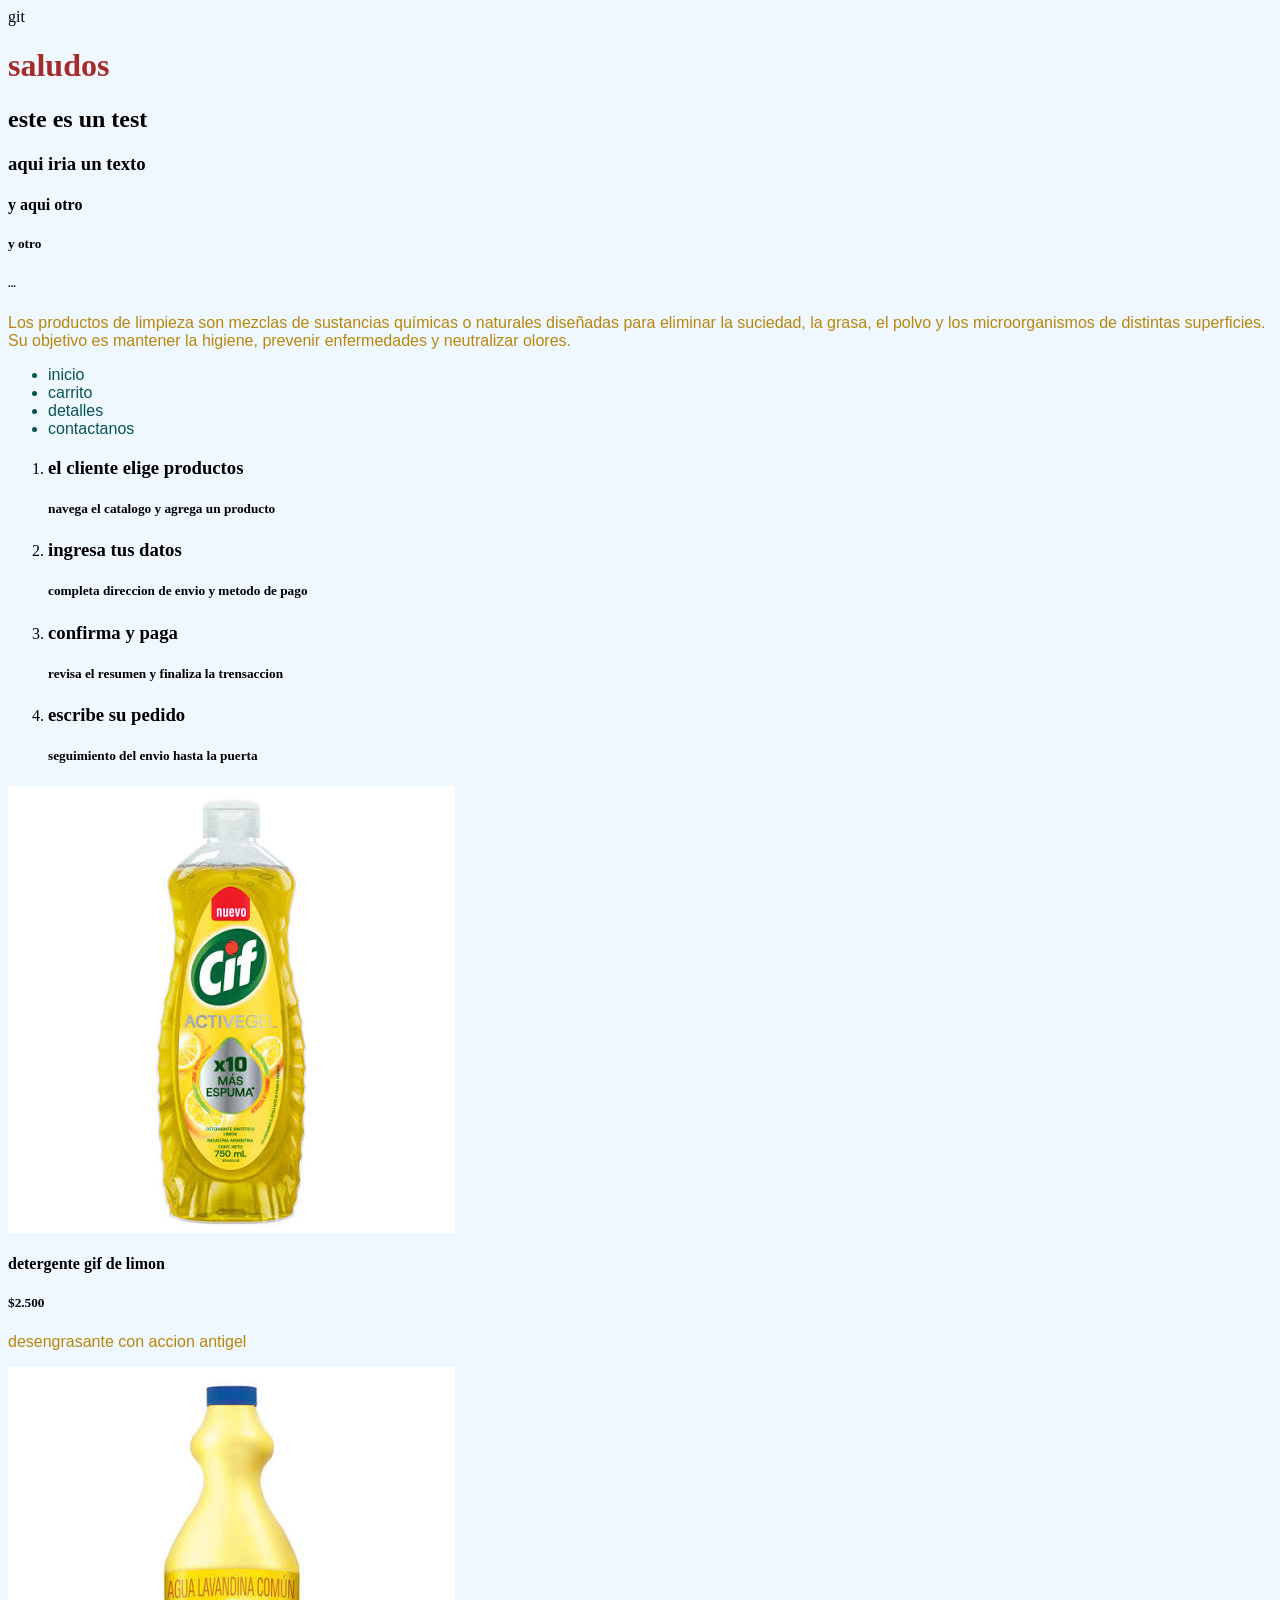
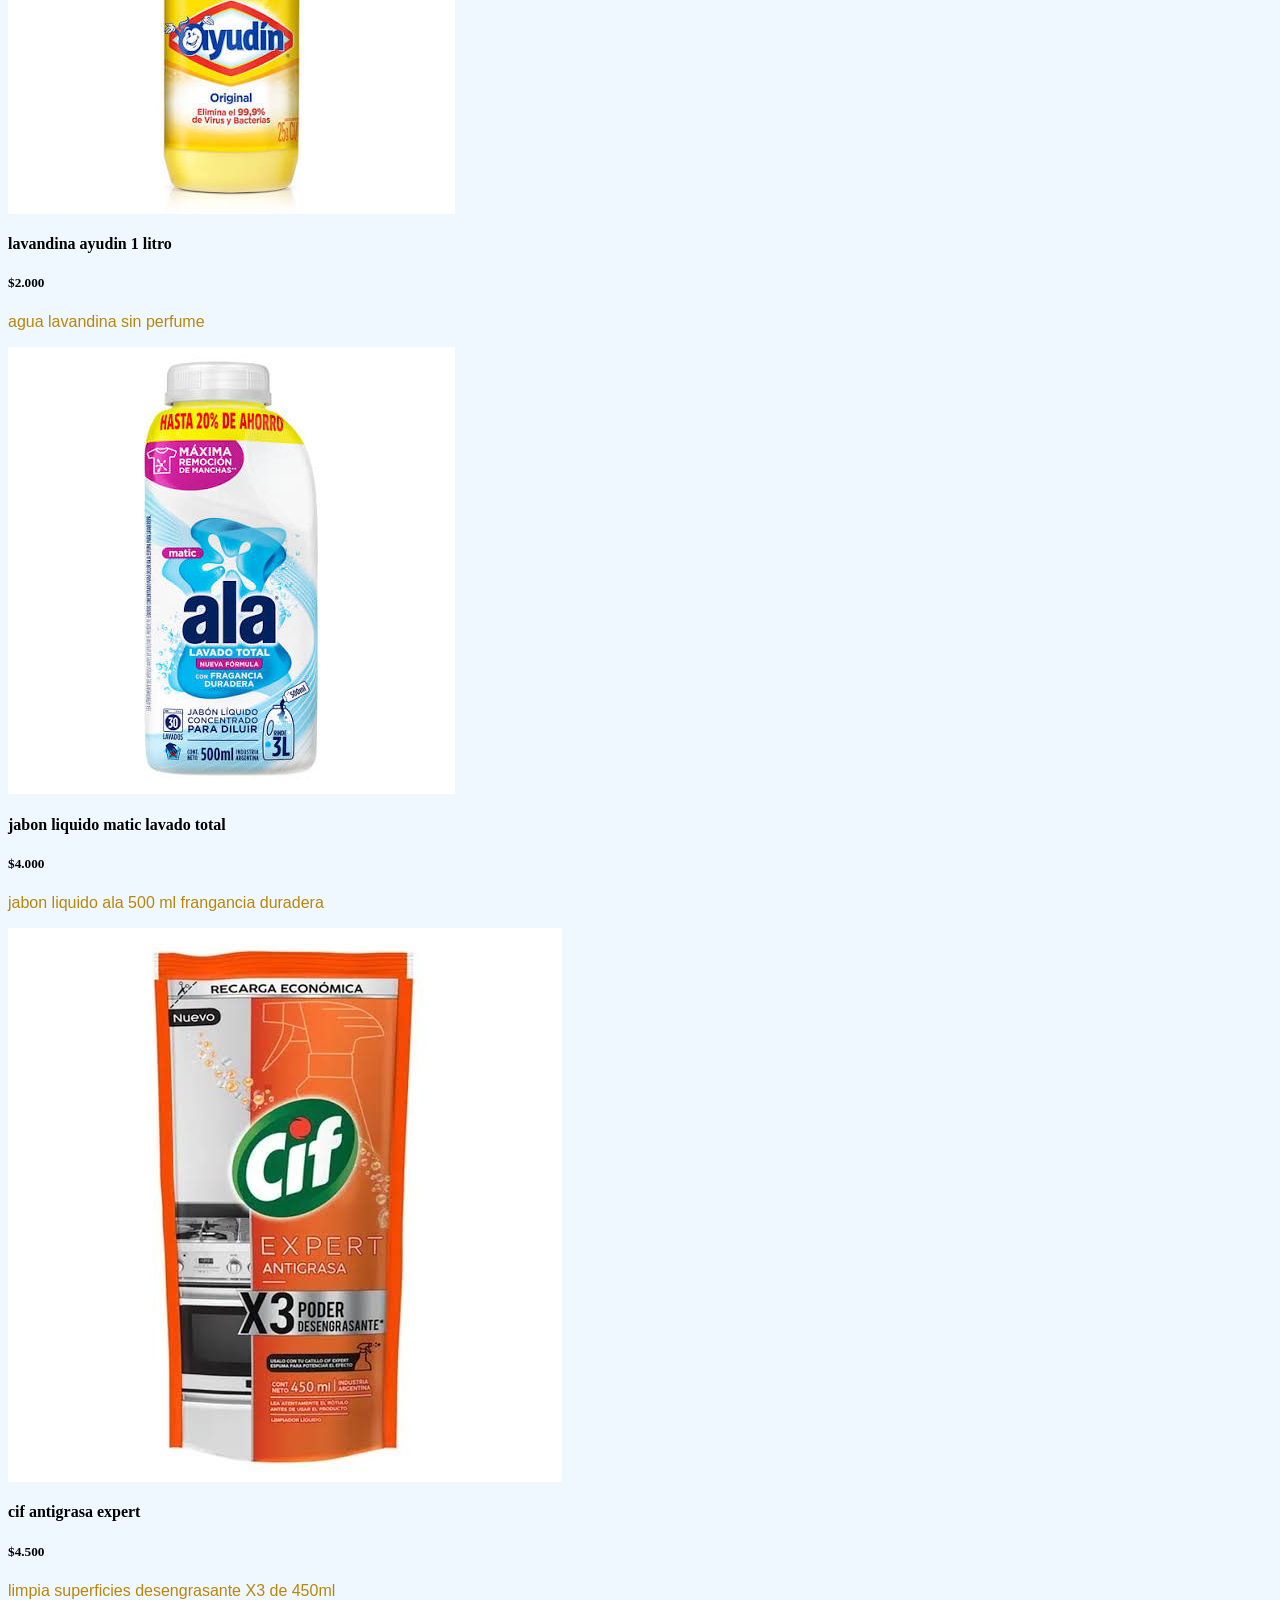
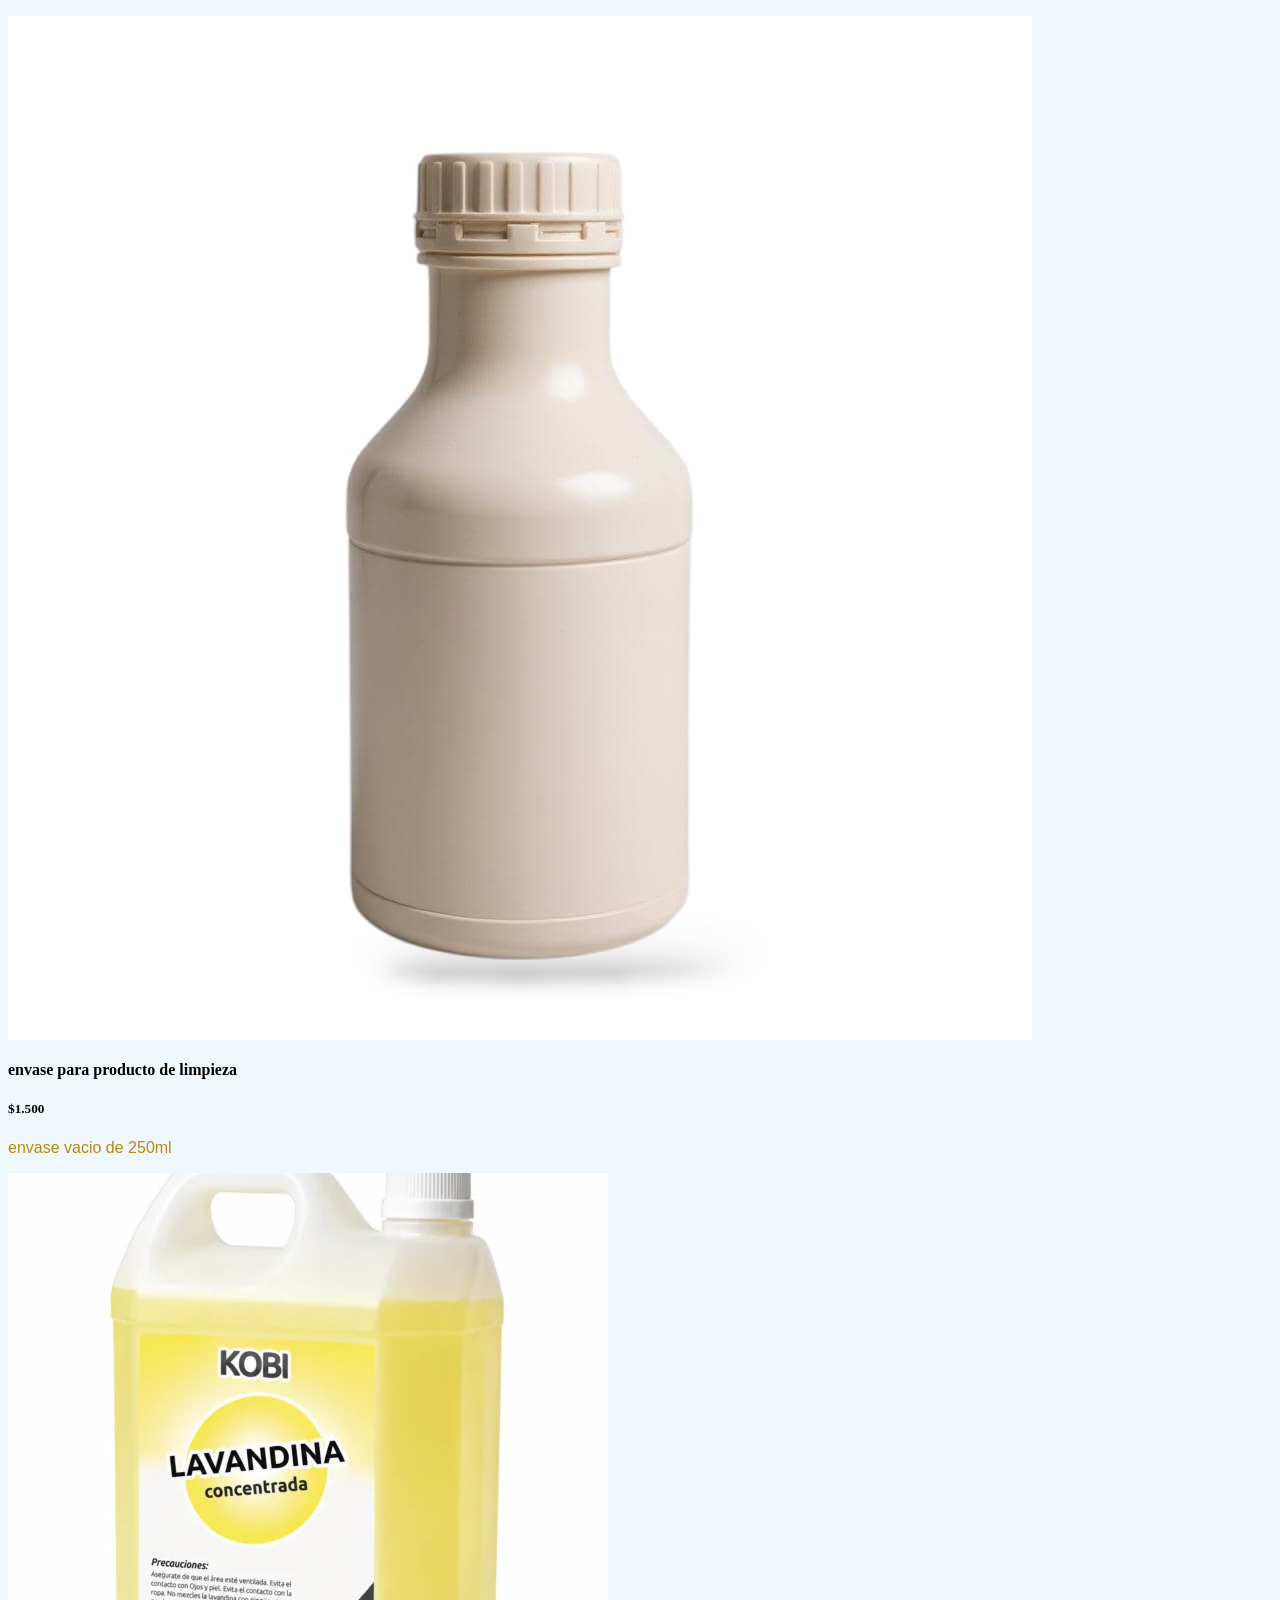
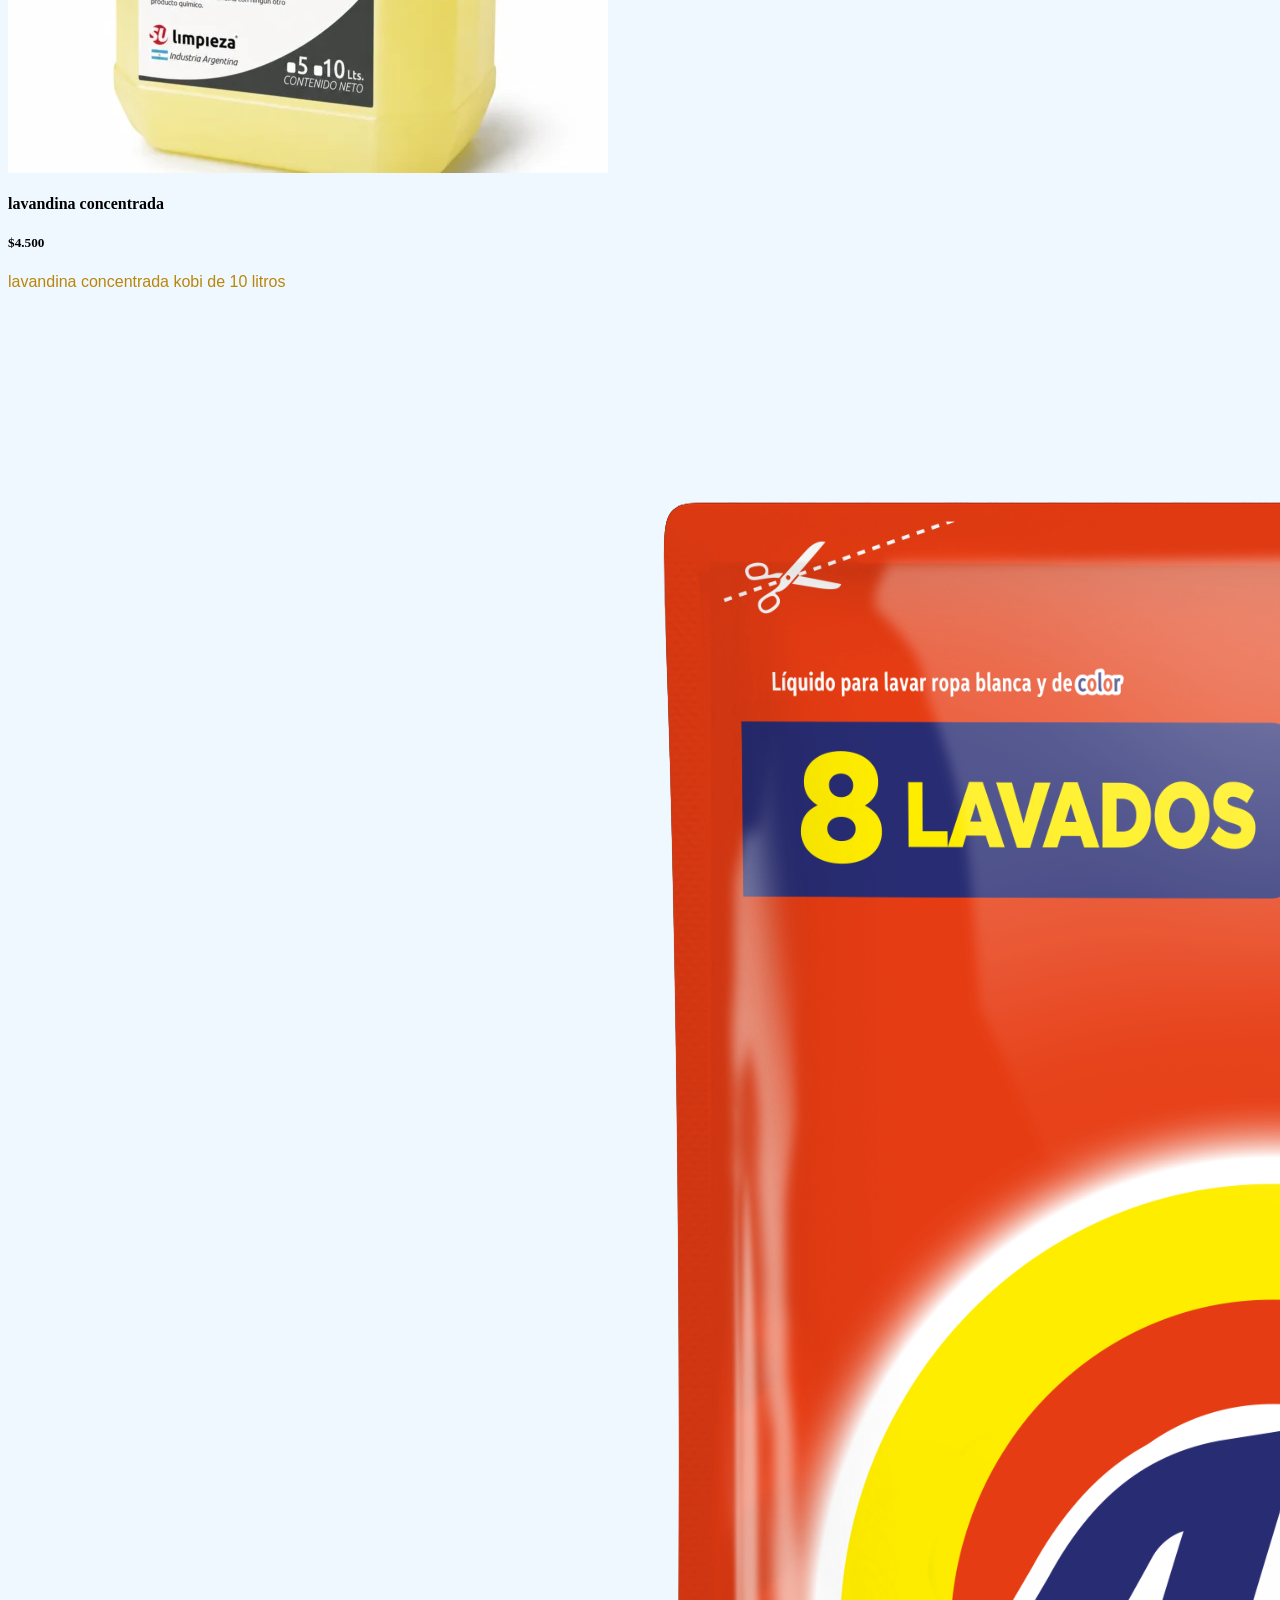
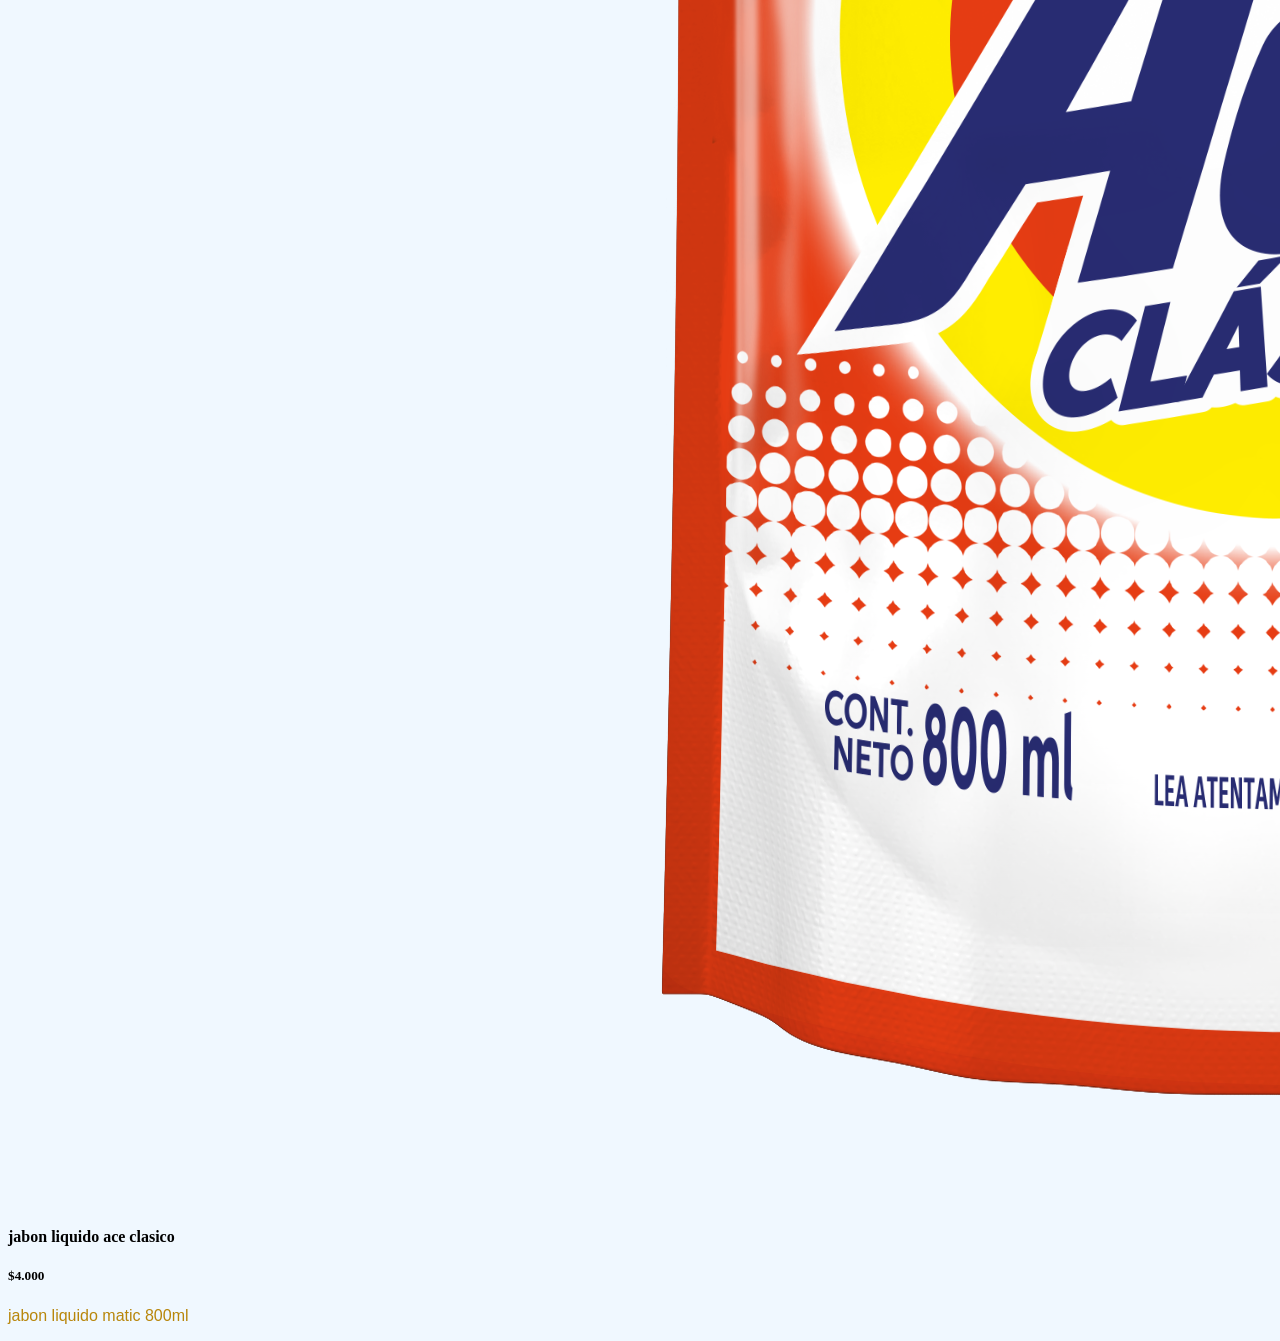
<file: index.html>
git<!DOCTYPE html>
<html long="es">
<head>
    <meta name="viewport" content="width=device=width", initial-scale=1.0>
    <title>PRUEBA</title>
    <link rel="stylesheet" href="css/style.css">
</head>

<body>
    <main>
        <h1>saludos</h1>
    </main>
    <h2 class="primero">este es un test</h2>
    <h3 class="segundo">aqui iria un texto</h3>
    <h4 class="tercero">y aqui otro</h4>
    <h5 class="cuarto">y otro</h5>
    <h6>...</h6>

    <p>
        Los productos de limpieza son mezclas de sustancias químicas o naturales diseñadas 
    para eliminar la suciedad, la grasa, el polvo y los microorganismos de distintas superficies.
    Su objetivo es mantener la higiene, prevenir enfermedades y neutralizar olores.</p>

    <ul>
        <li>inicio</li>
        <li>carrito</li>
        <li>detalles</li>
        <li>contactanos</li>
    </ul>
    <ol>
    <li>
<h3>el cliente elige productos</h3>
<h5>navega el catalogo y agrega un producto</h5>
    </li>
    <li>
    <h3>ingresa tus datos</h3>
<h5>completa direccion de envio y metodo de pago</h5>
    <li>
    <h3>confirma y paga</h3></h3>
<h5>revisa el resumen y finaliza la trensaccion</h5>
    </li>
    <li>
<h3>escribe su pedido</h3>
    </li>


<h5>seguimiento del envio hasta la puerta</h5>
    </ol>
<section>
    <article>
        <img src="img/detergente.jpg" alt="detergente">
        <h4>detergente gif de limon</h4>
        <h5>$2.500</h5>
        <p>desengrasante con accion antigel</p>
    </article>
</section>
<section>
    <article>
        <img src="img/lavandina.jpg" alt="lavandina">
        <h4>lavandina ayudin 1 litro</h4>
        <h5>$2.000</h5>
        <p>agua lavandina sin perfume</p>
    </article>
</section>
<section>
    <article>
        <img src="img/jabon liquido.jpg" alt="jabon liquido">
        <h4>jabon liquido matic lavado total</h4>
        <h5>$4.000</h5>
        <p>jabon liquido ala 500 ml frangancia duradera</p>
    </article>
</section>
<section>
    <article>
        <img src="img/cif antigrasa.jpg" alt="cif antigrasa">
        <h4>cif antigrasa expert</h4>
        <h5>$4.500</h5>
        <p>limpia superficies desengrasante X3 de 450ml</p>
    </article>
</section>
<section>
    <article>
        <img src="img/toner_de_500_.jpeg" alt="envase virgen">
        <h4>envase para producto de limpieza</h4>
        <h5>$1.500</h5>
        <p>envase vacio de 250ml</p>
    </article>
</section>
<section>
    <article>
        <img src="img/A1167-600x600.webp" alt="lavandina kobi">
        <h4>lavandina concentrada</h4>
        <h5>$4.500</h5>
        <p>lavandina concentrada kobi de 10 litros</p>
    </article>
</section>
<section>
    <article>
        <img src="img/7790990002964.png" alt="ace clasico">
        <h4>jabon liquido ace clasico</h4>
        <h5>$4.000</h5>
        <p>jabon liquido matic 800ml</p>
    </article>
</section>
</body>
</html>
</file>
<file: css/style.css>
body{
    background-color: aliceblue; font-family:"Georgia"
}
h1{
    color: brown;
}
p{
    color: darkgoldenrod; font-family: 'Franklin Gothic Medium', 'Arial Narrow', Arial, sans-serif;
}
ul{
    color: rgb(5, 84, 84); font-family: 'Franklin Gothic Medium', 'Arial Narrow', Arial, sans-serif;
}
</file>
